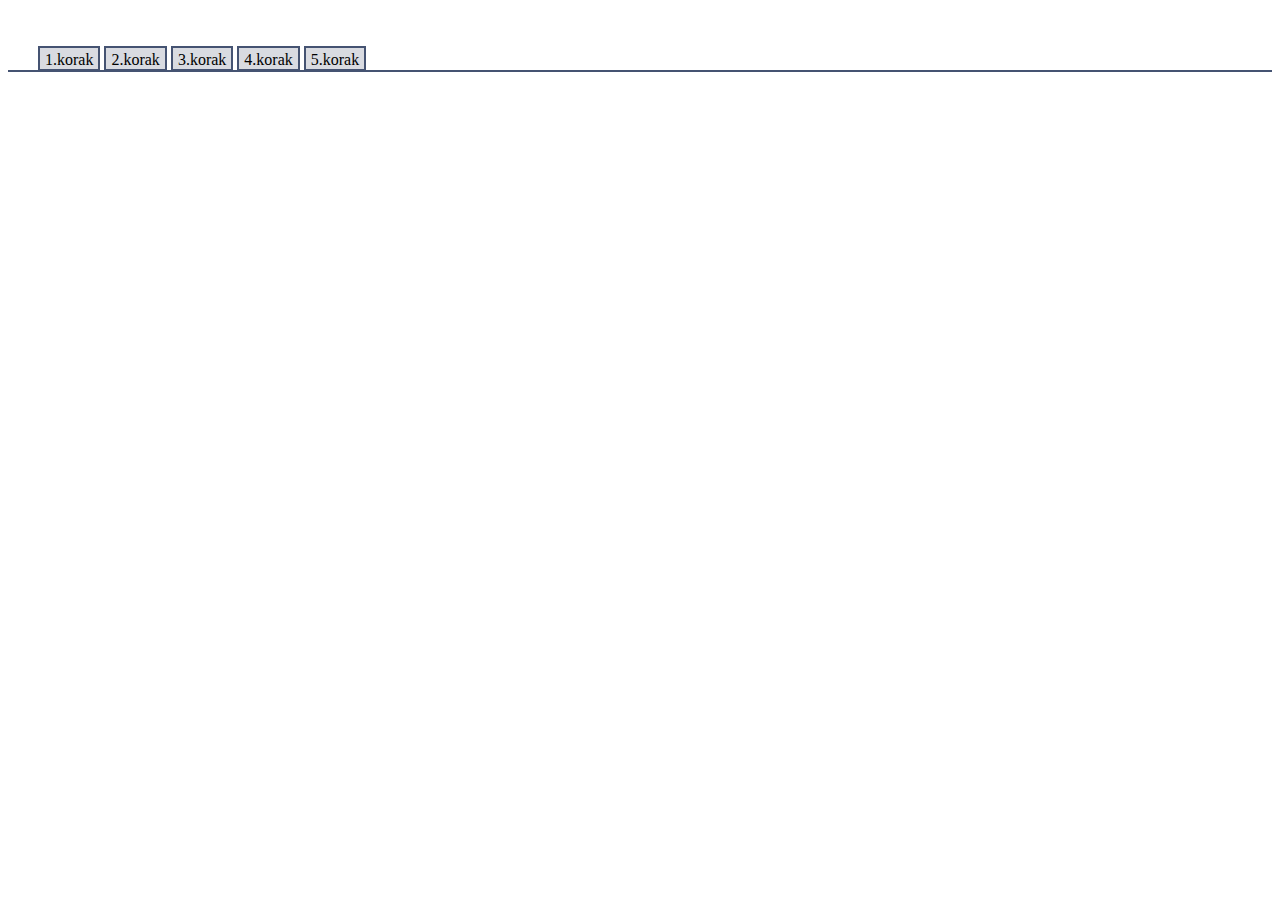
<file: index.html>
<html>
    <head>
        <title>Moja druga stranica</title>
        <meta charset="UTF-8">
        <link rel="stylesheet" type="text/css" href="izgled.css">
    </head>
    <body>
        <ul id="jahaci">
            <li><a href="1korak.html">1.korak</a></li>
            <li><a href="2korak.html">2.korak</a></li>
            <lI><a href="3korak.html">3.korak</a></lI>
            <li><a href="4korak.html">4.korak</a></li>
            <lI><a href="5korak.html">5.korak</a></lI>
        </ul>
    </body>
</html>
</file>
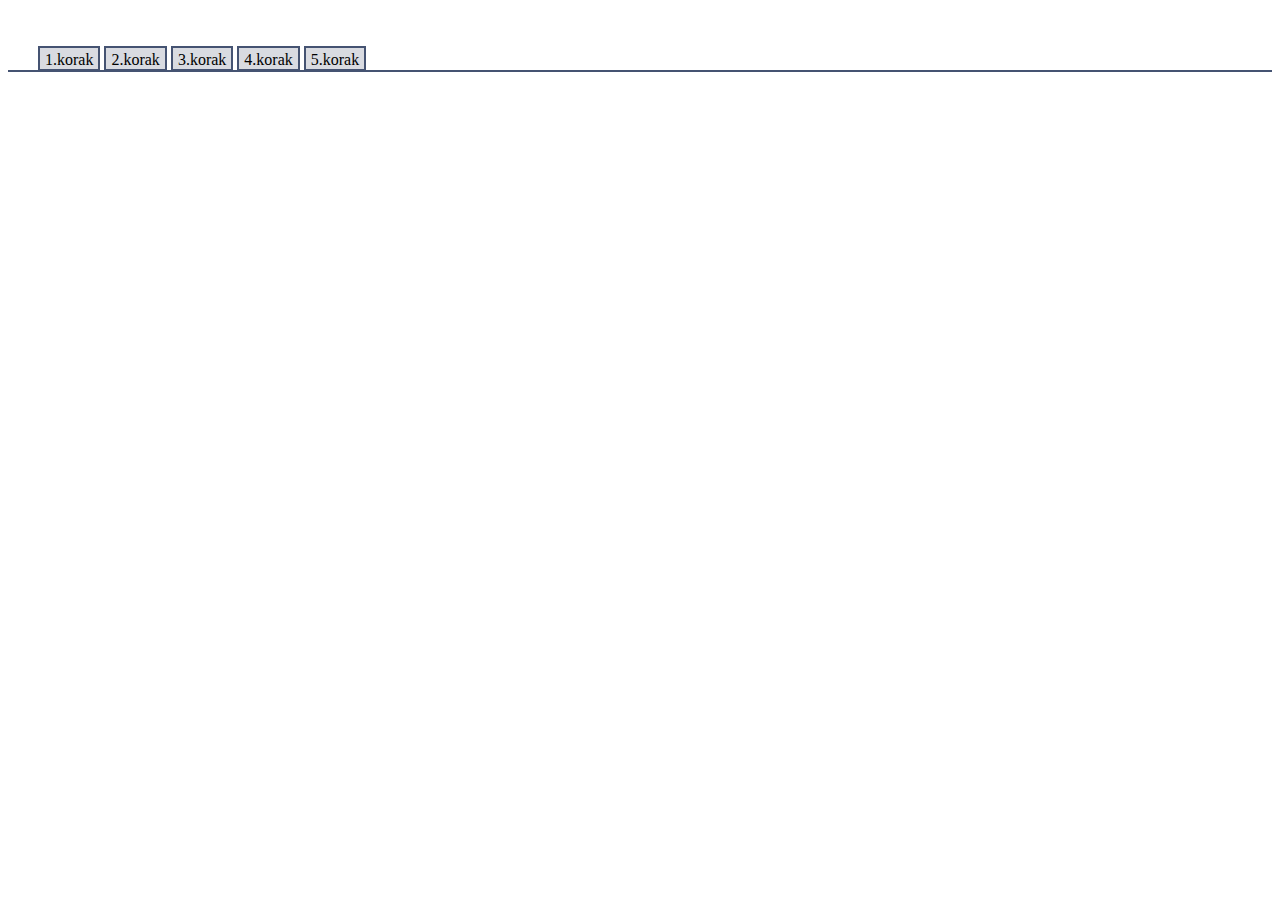
<file: 1korak.html>
<html>
    <head>
        <meta charset="UTF-8">
        <link rel="stylesheet" type="text/css" href="izgled.css">
        <title>1 korak</title>
    </head>
    <body>
        <ul id="jahaci">
            <li><a href="1korak.html">1.korak</a></li>
            <li><a href="2korak.html">2.korak</a></li>
            <lI><a href="3korak.html">3.korak</a></lI>
            <li><a href="4korak.html">4.korak</a></li>
            <lI><a href="5korak.html">5.korak</a></lI>
        </ul>
    </body>
</html>
</file>
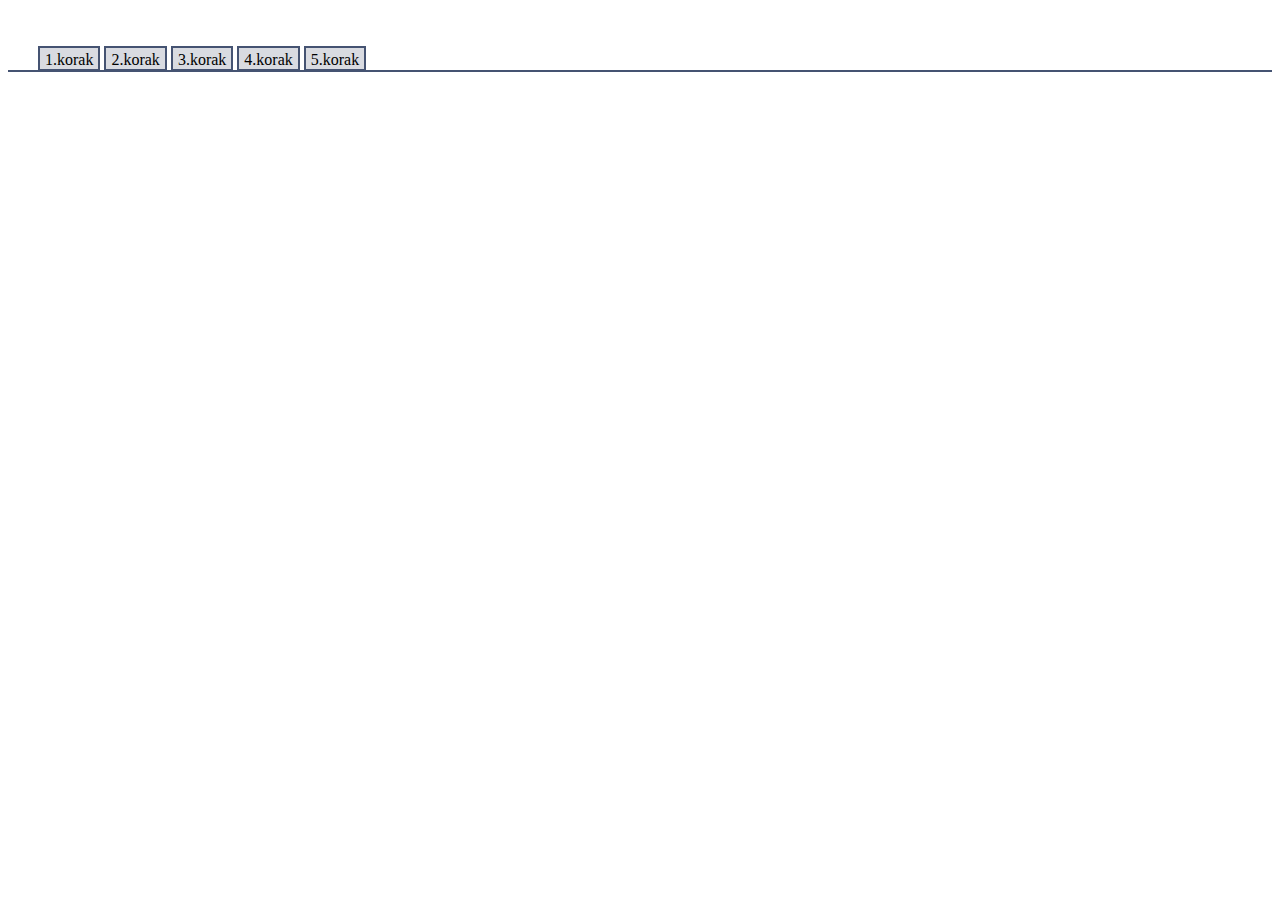
<file: 2korak.html>
<html>
    <head>
        <meta charset="UTF-8">
        <link rel="stylesheet" type="text/css" href="izgled.css">
        <title>2 korak</title>
    </head>
    <body>
        <ul id="jahaci">
            <li><a href="1korak.html">1.korak</a></li>
            <li><a href="2korak.html">2.korak</a></li>
            <lI><a href="3korak.html">3.korak</a></lI>
            <li><a href="4korak.html">4.korak</a></li>
            <lI><a href="5korak.html">5.korak</a></lI>
        </ul>
    </body>
</html>
</file>
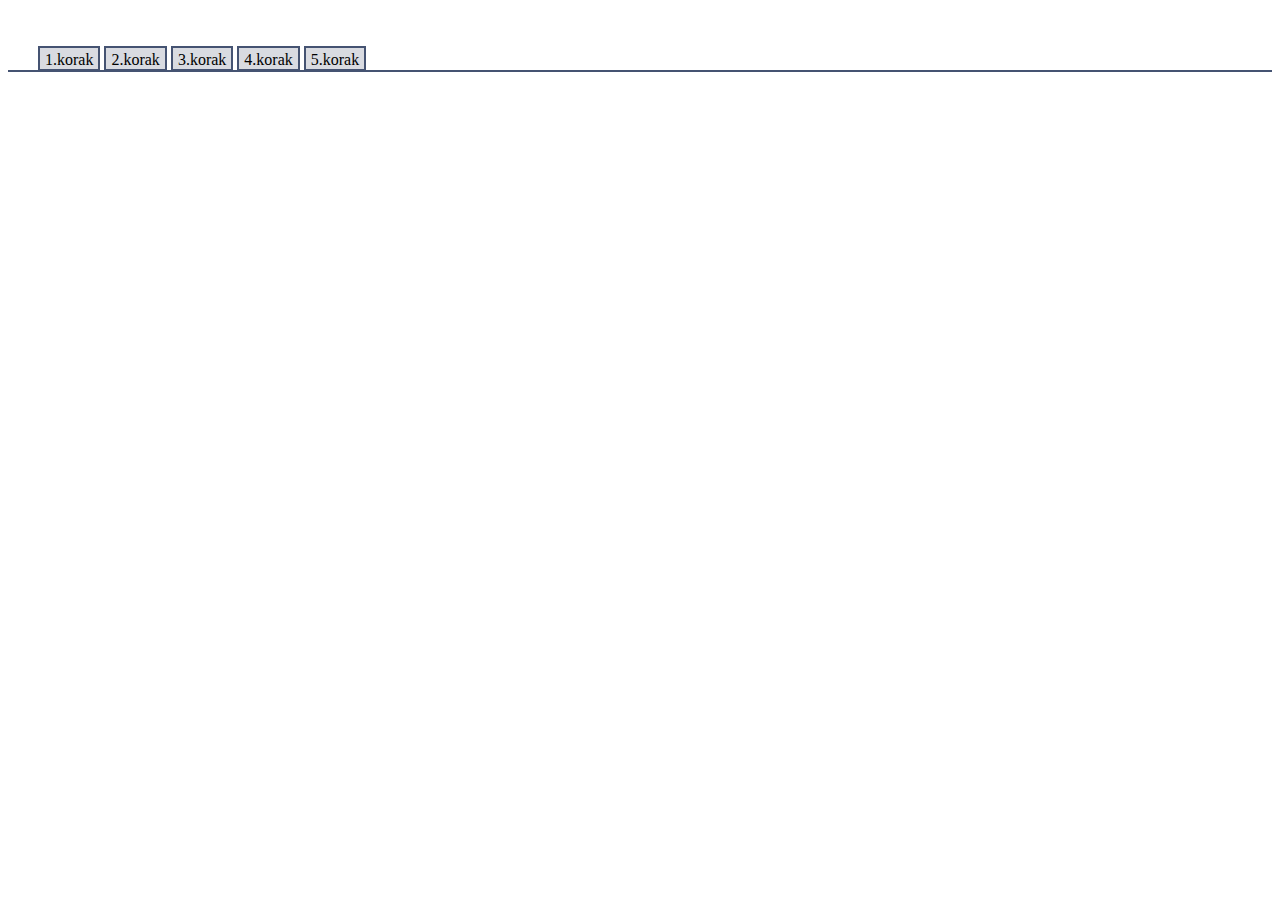
<file: 3korak.html>
<html>
    <head>
        <meta charset="UTF-8">
        <link rel="stylesheet" type="text/css" href="izgled.css">
        <title>3 korak</title>
    </head>
    <body>
        <ul id="jahaci">
            <li><a href="1korak.html">1.korak</a></li>
            <li><a href="2korak.html">2.korak</a></li>
            <lI><a href="3korak.html">3.korak</a></lI>
            <li><a href="4korak.html">4.korak</a></li>
            <lI><a href="5korak.html">5.korak</a></lI>
        </ul>
    </body>
</html>
</file>
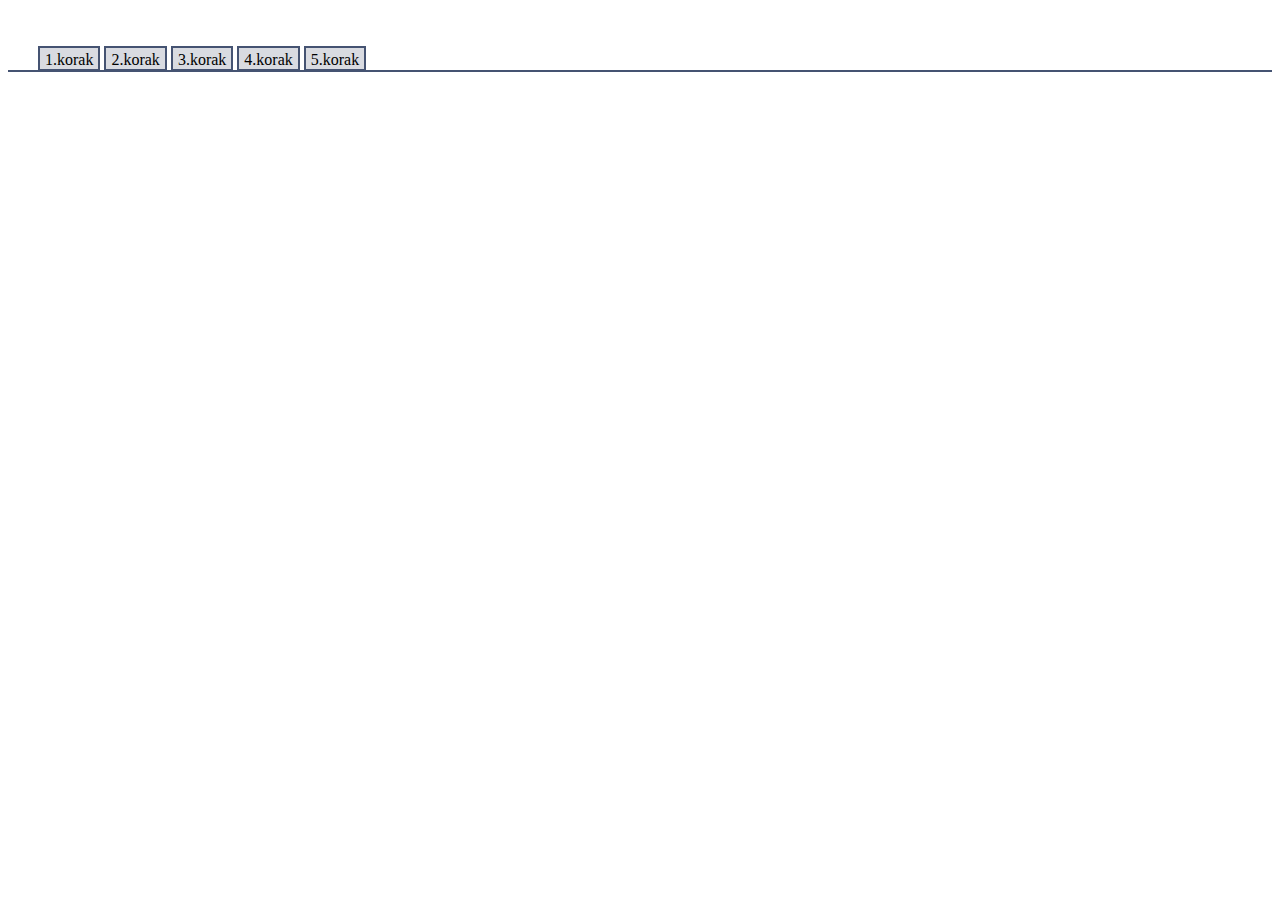
<file: 4korak.html>
<html>
    <head>
        <meta charset="UTF-8">
        <link rel="stylesheet" type="text/css" href="izgled.css">
        <title>4 korak</title>
    </head>
    <body>
        <ul id="jahaci">
            <li><a href="1korak.html">1.korak</a></li>
            <li><a href="2korak.html">2.korak</a></li>
            <lI><a href="3korak.html">3.korak</a></lI>
            <li><a href="4korak.html">4.korak</a></li>
            <lI><a href="5korak.html">5.korak</a></lI>
        </ul>
    </body>
</html>
</file>
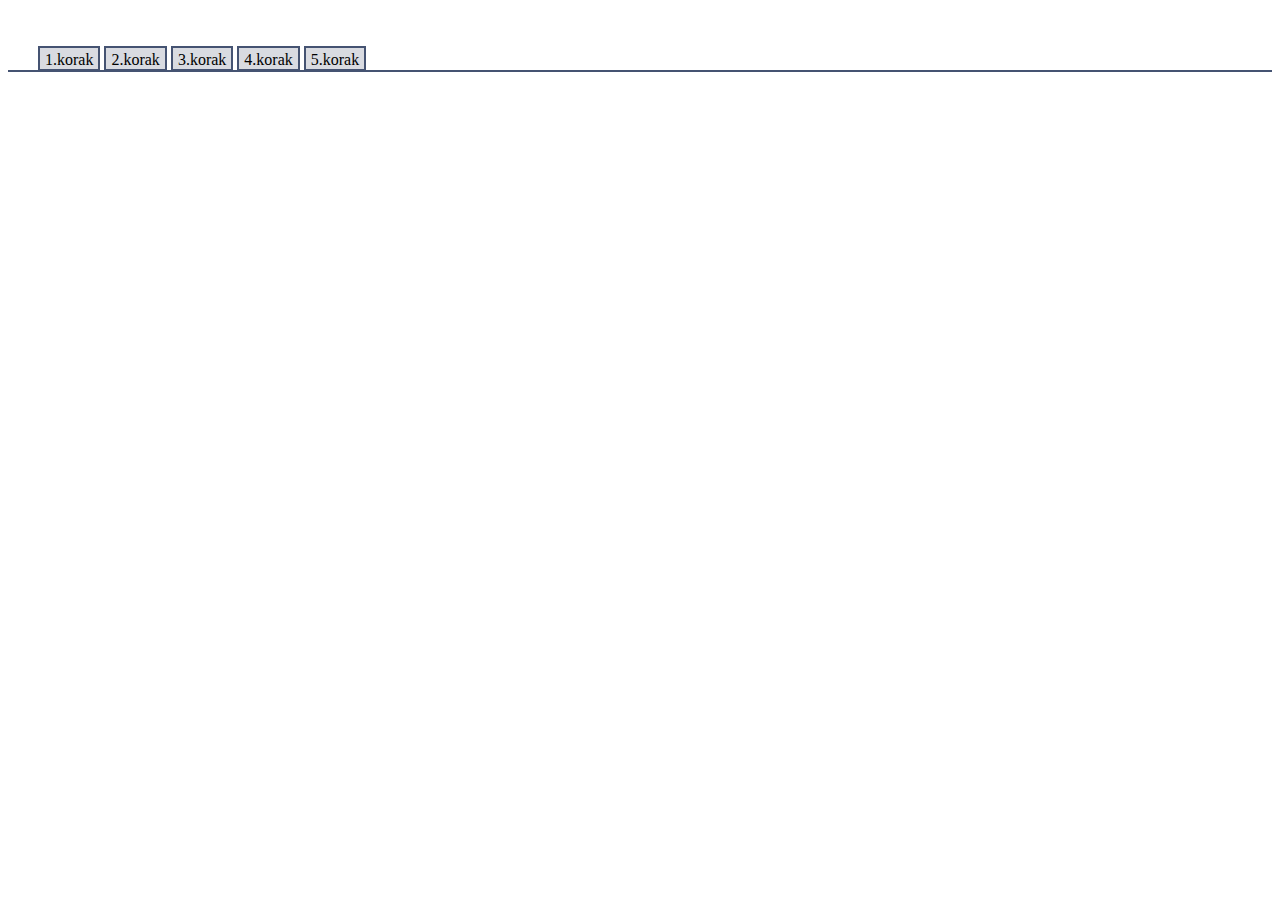
<file: 5korak.html>
<html>
    <head>
        <meta charset="UTF-8">
        <link rel="stylesheet" type="text/css" href="izgled.css">
        <title>5 korak</title>
    </head>
    <body>
        <ul id="jahaci">
            <li><a href="1korak.html">1.korak</a></li>
            <li><a href="2korak.html">2.korak</a></li>
            <lI><a href="3korak.html">3.korak</a></lI>
            <li><a href="4korak.html">4.korak</a></li>
            <lI><a href="5korak.html">5.korak</a></lI>
        </ul>
    </body>
</html>
</file>
<file: izgled.css>
#jahaci li
{
    display: inline;
}
#jahaci
{
    color: #000;
    border-bottom: 2px solid #455372;
    margin-top: 50px;
    margin-right: 0px;
    margin-bottom: 0px;
    margin-left: 0px;
    padding: 1px;
    padding-left: 30px;
}
#jahaci li a
{
    color:#000;
    background: #d9dbe1;
    border: 2px solid #455372;
    padding: 3px 5px 1px 5px;
    margin: 0px;
    text-decoration: none;
}
#jahaci li a:hover
{
    border-bottom-color: white;
    background-color: #eee;
    color: #455372;
}
#jahaci li a:active
{
    color: #c00;
}
</file>
